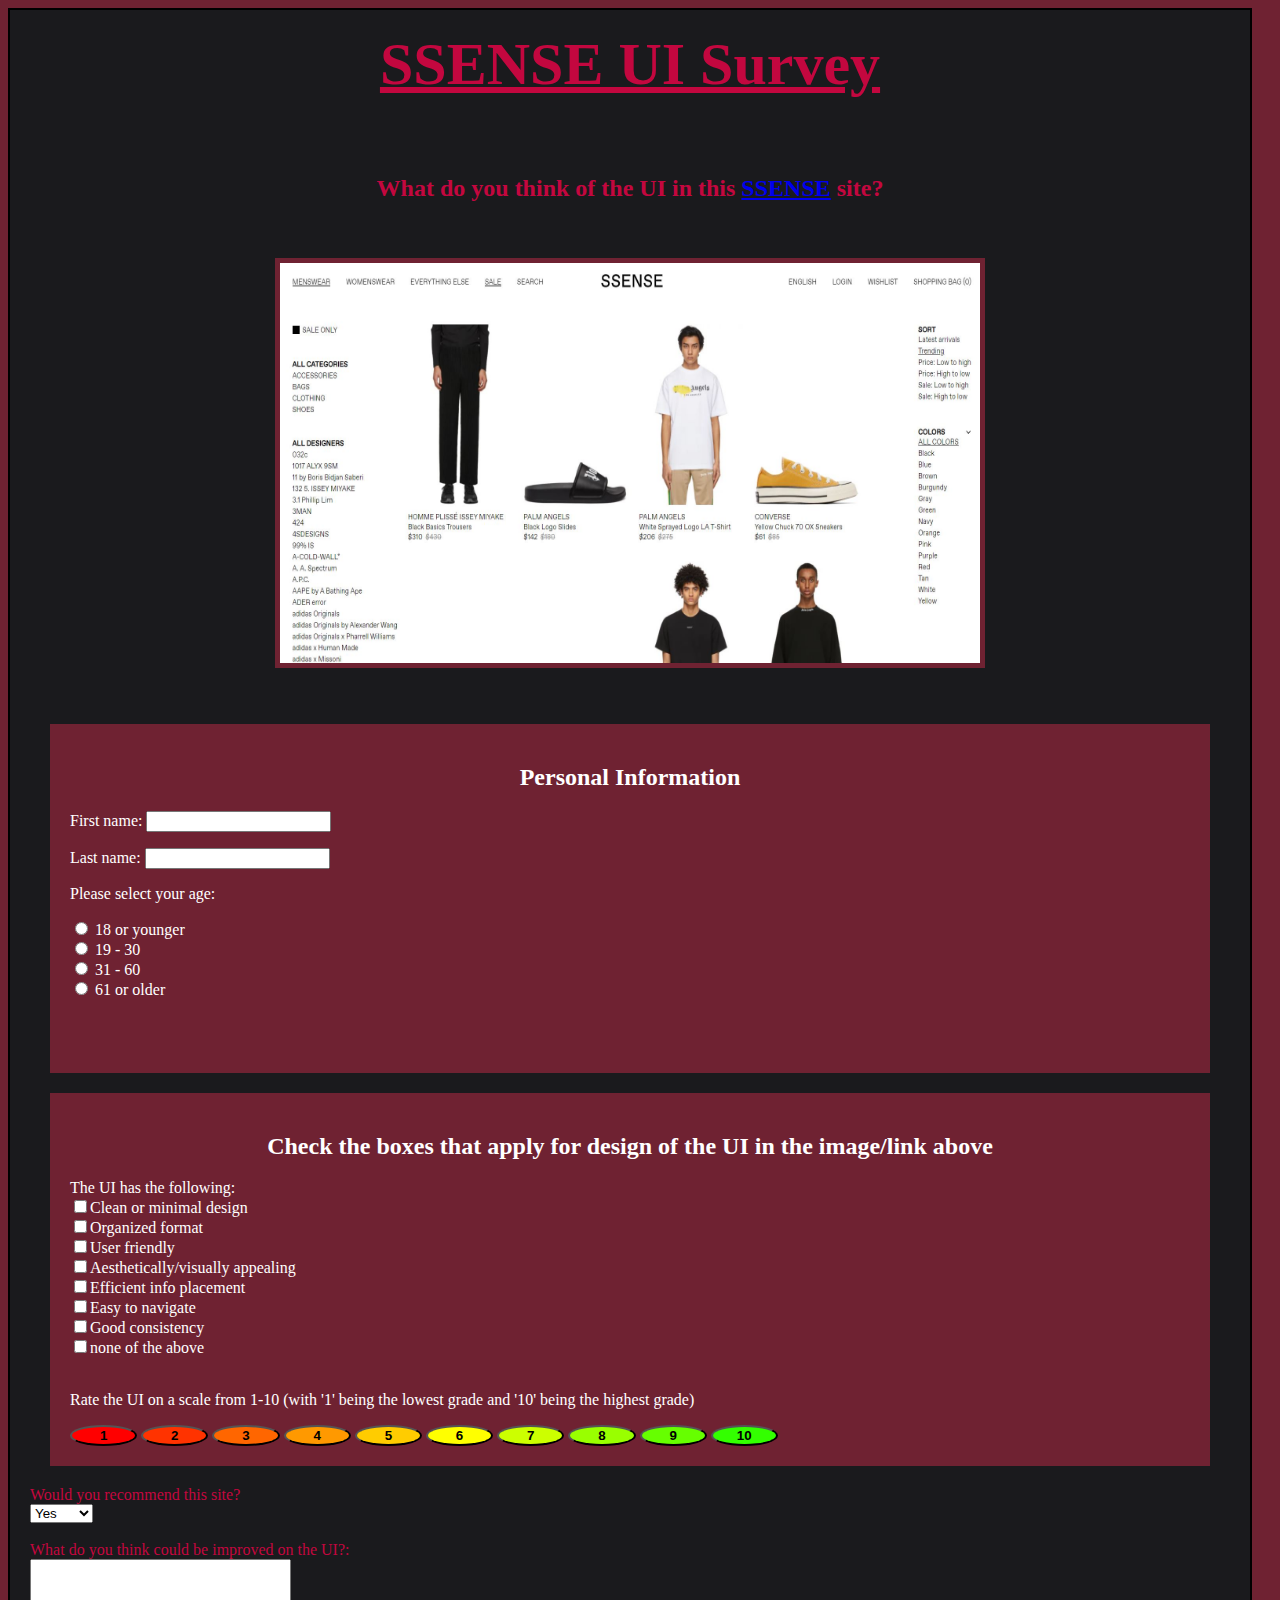
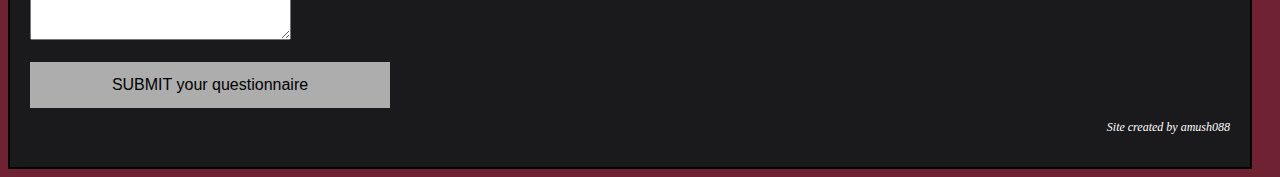
<file: index.html>
<!DOCTYPE html>
<html>
  <head>
    <meta charset="utf-8">
	<! IMPORTANT to use a CSS file - external >
	<link href="styles/style.css" rel="stylesheet" type="text/css">
    <title>Questionnaire</title>
  </head>
  
  <body>
	<h1><u>SSENSE UI Survey</u></h1>
	<form id="myform" action="index.php" >
	<br>
	<br>
	<! Choose a website to evaluate >
	<h2>What do you think of the UI in this <a href="https://www.ssense.com/en-ca/men/sale?gclid=CjwKCAjw-qeFBhAsEiwA2G7NlzFnGEP3FnrPeZskms4ynUA6TjZrZTJRIE5eUiLEguNU41UkFJtQWBoCOs4QAvD_BwE">SSENSE</a> site?</h2>	
	<br>
	<br>
	<! You should make your image clickable>
	<a href="https://www.ssense.com/en-ca/men/sale?gclid=CjwKCAjw-qeFBhAsEiwA2G7NlzFnGEP3FnrPeZskms4ynUA6TjZrZTJRIE5eUiLEguNU41UkFJtQWBoCOs4QAvD_BwE"><img src="images/ssense-frontpage.JPG" alt="Ssense" width="700" height="400"></a>
	<br>
	<br>
	<div class="question">
	<h2> Personal Information </h2>
	<p>First name: <input type="text" name="firstname"></p>
	<p>Last name: <input type="text" name="lastname"></p>
	<p>Please select your age:</p>
  	<input type="radio" id="age1" name="age" value="18">
  	<label for="age1">18 or younger</label><br>
  	<input type="radio" id="age1" name="age" value="30">
  	<label for="age1">19 - 30</label><br>
  	<input type="radio" id="age2" name="age" value="60">
  	<label for="age2">31 - 60</label><br>  
  	<input type="radio" id="age3" name="age" value="100">
  	<label for="age3">61 or older</label><br><br>
	<br>
	<br>
		
	</div>	
		
	<div class="question">
		<h2> Check the boxes that apply for design of the UI in the image/link above </h2>
		The UI has the following:<br>
		<input type="checkbox" name="Color" value="Red">Clean or minimal design<br>
		<input type="checkbox" name="Color" value="Green">Organized format<br>
		<input type="checkbox" name="Color" value="Blue">User friendly<br>
		<input type="checkbox" name="Color" value="Red">Aesthetically/visually appealing<br>
		<input type="checkbox" name="Color" value="Green">Efficient info placement<br>
		<input type="checkbox" name="Color" value="Blue">Easy to navigate<br>
		<input type="checkbox" name="Color" value="Red">Good consistency<br>
		<input type="checkbox" name="Color" value="Green">none of the above<br>

		<br>

	
      <p class="page-header">Rate the UI on a scale from 1-10 (with '1' being the lowest grade and '10' being the highest grade)</p>
        <div class="chart-scale">
        <button class="btn btn-scale btn-scale-desc-1">1</button>
        <button class="btn btn-scale btn-scale-desc-2">2</button>
        <button class="btn btn-scale btn-scale-desc-3">3</button>
        <button class="btn btn-scale btn-scale-desc-4">4</button>
        <button class="btn btn-scale btn-scale-desc-5">5</button>
        <button class="btn btn-scale btn-scale-desc-6">6</button>
        <button class="btn btn-scale btn-scale-desc-7">7</button>
        <button class="btn btn-scale btn-scale-desc-8">8</button>
        <button class="btn btn-scale btn-scale-desc-9">9</button>
        <button class="btn btn-scale btn-scale-desc-10">10</button>
      	</div>
   
  </div>

		Would you recommend this site?<br>
		<select id="favorite">
			<option value="Apples" selected="selected">Yes</option>
			<option value="Oranges">No</option>
			<option value="Bananas">Maybe</option>
		</select>
	</div>
	
	<br>
	<br>
		
	What do you think could be improved on the UI?:<br>
	<textarea rows="5" cols="30"></textarea>
			
	<br>
	<br>
	
	
	<button id="submitButton" type="button" class="block"> SUBMIT your questionnaire </button>


	<p id="signature">Site created by amush088</p>	
	
	</form>
  </body>
</html>
</file>
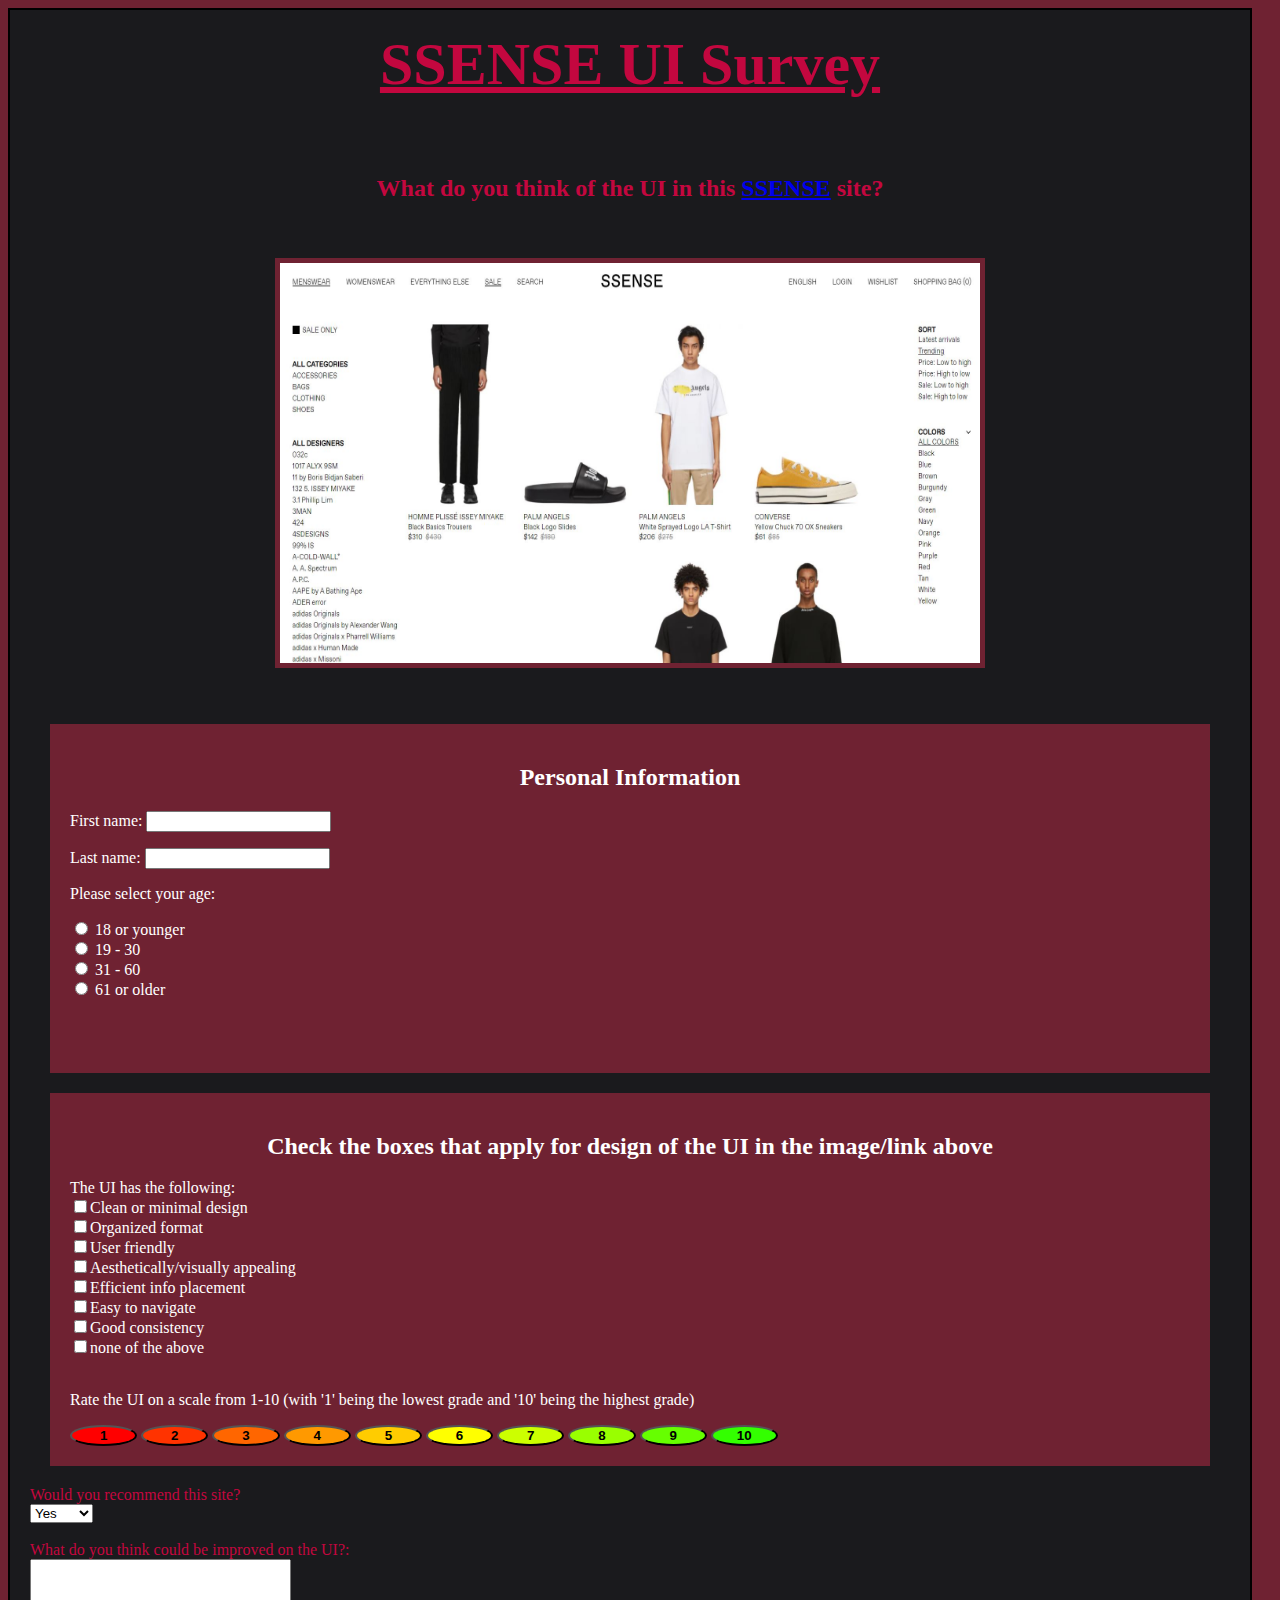
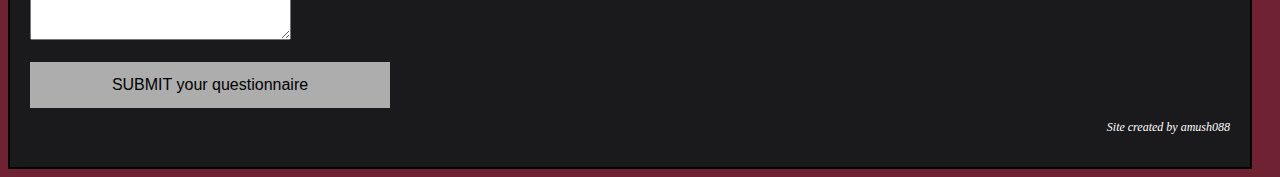
<file: survery.html>
<!DOCTYPE html>
<html>
  <head>
    <meta charset="utf-8">
	<! IMPORTANT to use a CSS file - external >
	<link href="styles/style.css" rel="stylesheet" type="text/css">
    <title>Questionnaire</title>
  </head>
  
  <body>
	<h1><u>SSENSE UI Survey</u></h1>
	<form id="myform" action="index.php" >
	<br>
	<br>
	<! Choose a website to evaluate >
	<h2>What do you think of the UI in this <a href="https://www.ssense.com/en-ca/men/sale?gclid=CjwKCAjw-qeFBhAsEiwA2G7NlzFnGEP3FnrPeZskms4ynUA6TjZrZTJRIE5eUiLEguNU41UkFJtQWBoCOs4QAvD_BwE">SSENSE</a> site?</h2>	
	<br>
	<br>
	<! You should make your image clickable>
	<a href="https://www.ssense.com/en-ca/men/sale?gclid=CjwKCAjw-qeFBhAsEiwA2G7NlzFnGEP3FnrPeZskms4ynUA6TjZrZTJRIE5eUiLEguNU41UkFJtQWBoCOs4QAvD_BwE"><img src="images/ssense-frontpage.JPG" alt="Ssense" width="700" height="400"></a>
	<br>
	<br>
	<div class="question">
	<h2> Personal Information </h2>
	<p>First name: <input type="text" name="firstname"></p>
	<p>Last name: <input type="text" name="lastname"></p>
	<p>Please select your age:</p>
  	<input type="radio" id="age1" name="age" value="18">
  	<label for="age1">18 or younger</label><br>
  	<input type="radio" id="age1" name="age" value="30">
  	<label for="age1">19 - 30</label><br>
  	<input type="radio" id="age2" name="age" value="60">
  	<label for="age2">31 - 60</label><br>  
  	<input type="radio" id="age3" name="age" value="100">
  	<label for="age3">61 or older</label><br><br>
	<br>
	<br>
		
	</div>	
		
	<div class="question">
		<h2> Check the boxes that apply for design of the UI in the image/link above </h2>
		The UI has the following:<br>
		<input type="checkbox" name="Color" value="Red">Clean or minimal design<br>
		<input type="checkbox" name="Color" value="Green">Organized format<br>
		<input type="checkbox" name="Color" value="Blue">User friendly<br>
		<input type="checkbox" name="Color" value="Red">Aesthetically/visually appealing<br>
		<input type="checkbox" name="Color" value="Green">Efficient info placement<br>
		<input type="checkbox" name="Color" value="Blue">Easy to navigate<br>
		<input type="checkbox" name="Color" value="Red">Good consistency<br>
		<input type="checkbox" name="Color" value="Green">none of the above<br>

		<br>

	
      <p class="page-header">Rate the UI on a scale from 1-10 (with '1' being the lowest grade and '10' being the highest grade)</p>
        <div class="chart-scale">
        <button class="btn btn-scale btn-scale-desc-1">1</button>
        <button class="btn btn-scale btn-scale-desc-2">2</button>
        <button class="btn btn-scale btn-scale-desc-3">3</button>
        <button class="btn btn-scale btn-scale-desc-4">4</button>
        <button class="btn btn-scale btn-scale-desc-5">5</button>
        <button class="btn btn-scale btn-scale-desc-6">6</button>
        <button class="btn btn-scale btn-scale-desc-7">7</button>
        <button class="btn btn-scale btn-scale-desc-8">8</button>
        <button class="btn btn-scale btn-scale-desc-9">9</button>
        <button class="btn btn-scale btn-scale-desc-10">10</button>
      	</div>
   
  </div>

		Would you recommend this site?<br>
		<select id="favorite">
			<option value="Apples" selected="selected">Yes</option>
			<option value="Oranges">No</option>
			<option value="Bananas">Maybe</option>
		</select>
	</div>
	
	<br>
	<br>
		
	What do you think could be improved on the UI?:<br>
	<textarea rows="5" cols="30"></textarea>
			
	<br>
	<br>
	
	
	<button id="submitButton" type="button" class="block"> SUBMIT your questionnaire </button>


	<p id="signature">Site created by amush088</p>	
	
	</form>
  </body>
</html>
</file>
<file: styles/style.css>
/* Style sheet
   color picker www.w3schools.com/colors/colors_picker.asp
*/

html {
  background-color: #6F2232;
}
 
body {
  background-color: #1A1A1D;
  width: 1200px;
  border: 2px solid black;
  border-style: double;
  color: #C3073F;
  padding: 0px 20px 20px 20px;
  
}

h1 {
	font-size: 60px;
	text-align: center;
	margin: 0;
	padding: 20px 0;
	color: #C3073F;  
}

h2 {
  text-align: center;
}

img {
  display: block;
  margin: 0 auto;
  align: center;
}

p {
  color: white;
}

table {
	border: 1px solid black;
	background-color: #C3073F;
}

img {
  border: 5px solid #6F2232;
  }

/* Defining styling for a specific element type - each question */
.question {
  background-color: #6F2232;
  color: white;
  margin: 20px;
  padding: 20px;
}



/****************************************likert scale***********************************/
.btn-scale {
  min-width: 44px;
  width: 6%;
  text-align: center;
  font-weight: bold;
  color: black;
  font-family: 'Lato', sans-serif;
}

.btn-scale-asc-1, .btn-scale-desc-10 {
  background-color: #33FF00;
  border-radius: 50%;
}

.btn-scale-asc-1:hover,
.btn-scale-desc-10:hover {
  background-color: #2CDE00;

}

.btn-scale-asc-2,
.btn-scale-desc-9{
  background-color: #66FF00;
  border-radius: 50%;
}

.btn-scale-asc-2:hover,
.btn-scale-desc-9:hover{
  background-color: #59DE00;
}

.btn-scale-asc-3,
.btn-scale-desc-8 {
  background-color: #99FF00;
  border-radius: 50%;
}

.btn-scale-asc-3:hover,
.btn-scale-desc-8:hover {
  background-color: #85DE00;
}

.btn-scale-asc-4,
.btn-scale-desc-7 {
  background-color: #CCFF00;
  border-radius: 50%;
}

.btn-scale-asc-4:hover,
.btn-scale-desc-7:hover {
  background-color: #B1DE00;
}

.btn-scale-asc-5,
.btn-scale-desc-6 {
  background-color: #FFFF00;
  border-radius: 50%;
}

.btn-scale-asc-5:hover,
.btn-scale-desc-6:hover {
  background-color: #DEDE00;
}

.btn-scale-asc-6,
.btn-scale-desc-5 {
  background-color: #FFCC00;
  border-radius: 50%;
}

.btn-scale-asc-6:hover,
.btn-scale-desc-5:hover {
  background-color: #DEB100;
}

.btn-scale-asc-7,
.btn-scale-desc-4 {
  background-color: #FF9900;
  border-radius: 50%;
}

.btn-scale-asc-7:hover,
.btn-scale-desc-4:hover {
  background-color: #DE8500;
}

.btn-scale-asc-8,
.btn-scale-desc-3 {
  background-color: #FF6600;
  border-radius: 50%;
}

.btn-scale-asc-8:hover,
.btn-scale-desc-3:hover {
  background-color: #DE5900;
}

.btn-scale-asc-9,
.btn-scale-desc-2 {
  background-color: #FF3300;
  border-radius: 50%;
}

.btn-scale-asc-9:hover,
.btn-scale-desc-2:hover {
  background-color: #DE2C00;
}

.btn-scale-asc-10,
.btn-scale-desc-1 {
  background-color: #FF0000;
  border-radius: 50%;
}

.btn-scale-asc-10:hover,
.btn-scale-desc-1:hover {
  background-color: #DE0000;
}

/****************************************likert scale***********************************/




/* Defining styling for a specific element type - large block buttons */
.block {
  display: block;
  width: 30%;
  border: none;
  background-color: #ADADAD;  
  padding: 14px 28px;
  font-size: 16px;
  cursor: pointer;
  text-align: center;
  align : center;
}


/* Defining styling for a specific element with an id */
#signature {
  text-align: right;
  color: white;
  font-style: italic;
  font-size: 75%;
}

.button.block {
    display: block;
    width: 200px;    
}

.margin-auto {
    margin: 0 auto;
}
</file>
